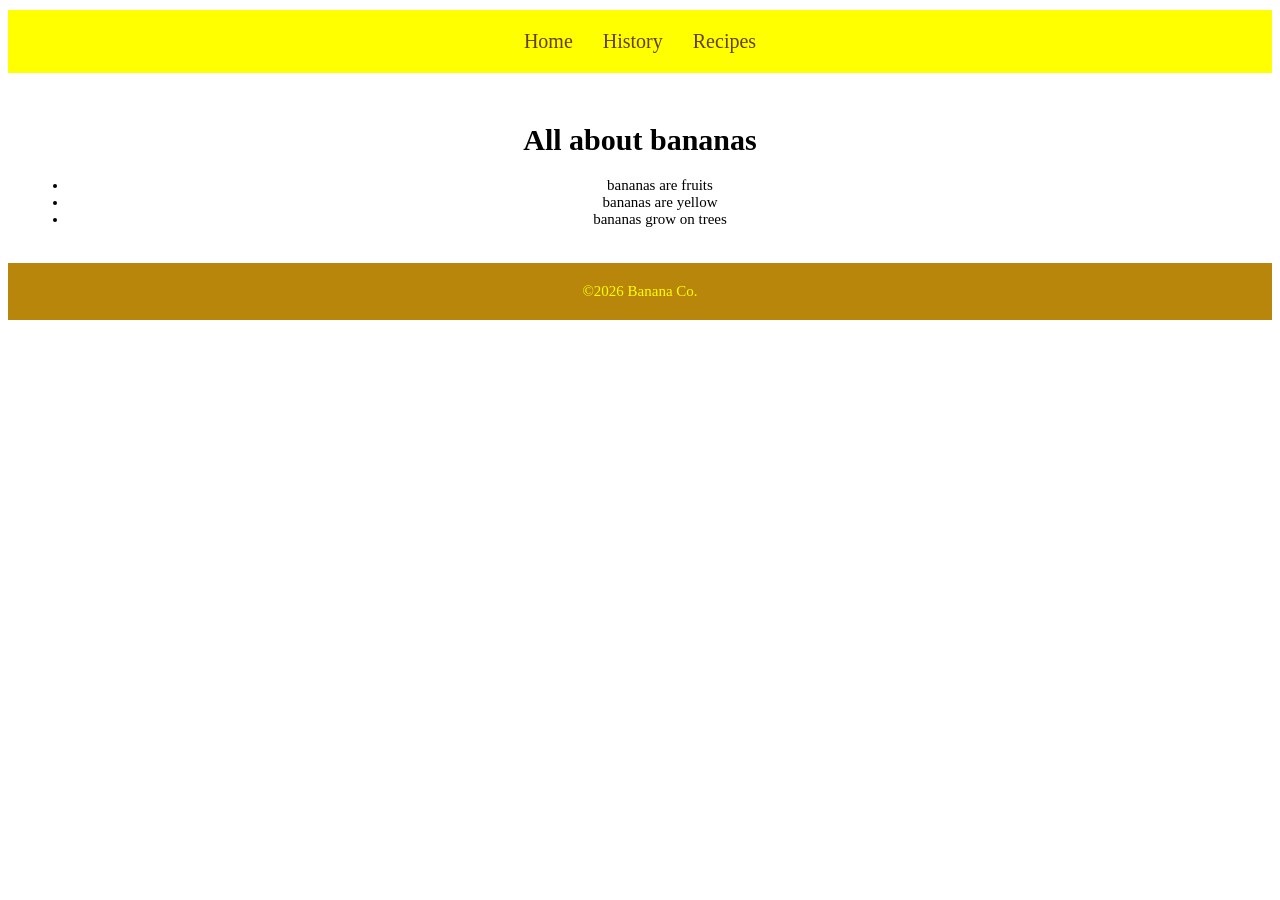
<file: index.html>
<!DOCTYPE html>
<html lang="en">
<head>
    <meta charset="UTF-8">
    <link rel="stylesheet" href="styles.css"/>
    <title>All About Bananas</title>
    <script src="script.js" defer></script>
</head>
<body>
    <header>
        <nav>
            <ul>
                <li>Home</li>
                <li>History</li>
                <li>Recipes</li>
            </ul>
        </nav>
    </header>
    <main>
        <h1>All about bananas</h1>
        <ul>
            <li>bananas are fruits</li>
            <li>bananas are yellow</li>
            <li>bananas grow on trees</li>
        </ul>
    </main>
    <footer>
        <p>&copy;2026 Banana Co.</p>
</body>
</html>
</file>
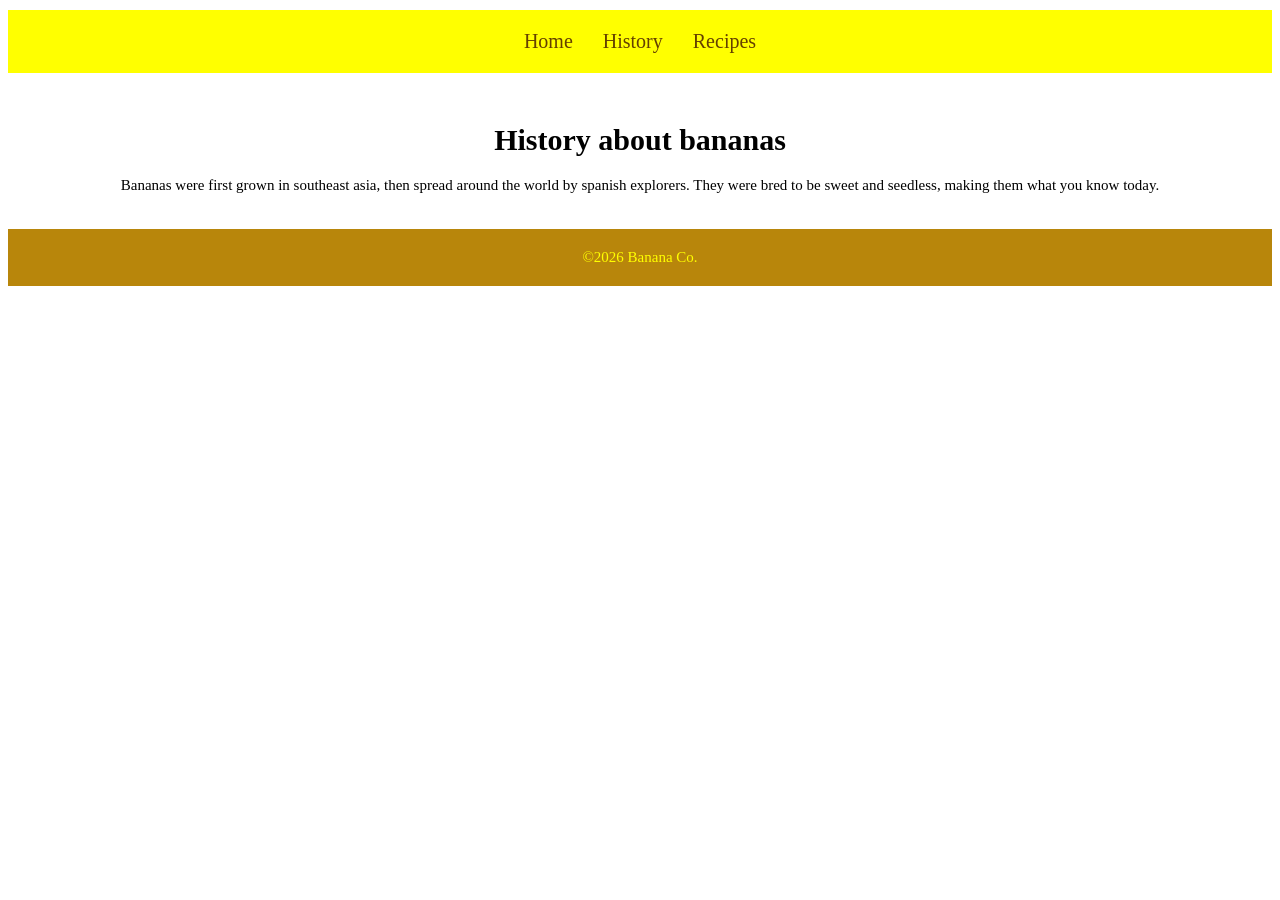
<file: history.html>
<!DOCTYPE html>
<html lang="en">
<head>
    <meta charset="UTF-8">
    <title>All About Bananas</title>
    <link rel="stylesheet" href="styles.css"/>
    <script src="script.js" defer></script>
</head>
<body>
    <header>
        <nav>
            <ul>
                <li><a href="index.html">Home</a></li>
                <li><a href="history.html">History</a></li>
                <li><a href="recipes.html">Recipes</a></li>
            </ul>
        </nav>
    </header>
    <main>
        <h1>History about bananas</h1>
        <p>Bananas were first grown in southeast asia, then spread around the world by spanish explorers. They were bred to be sweet and seedless, making them what you know today.</p>
    </main>
    <footer>
        <p>&copy;2026 Banana Co.</p>
</body>
</html>
</file>
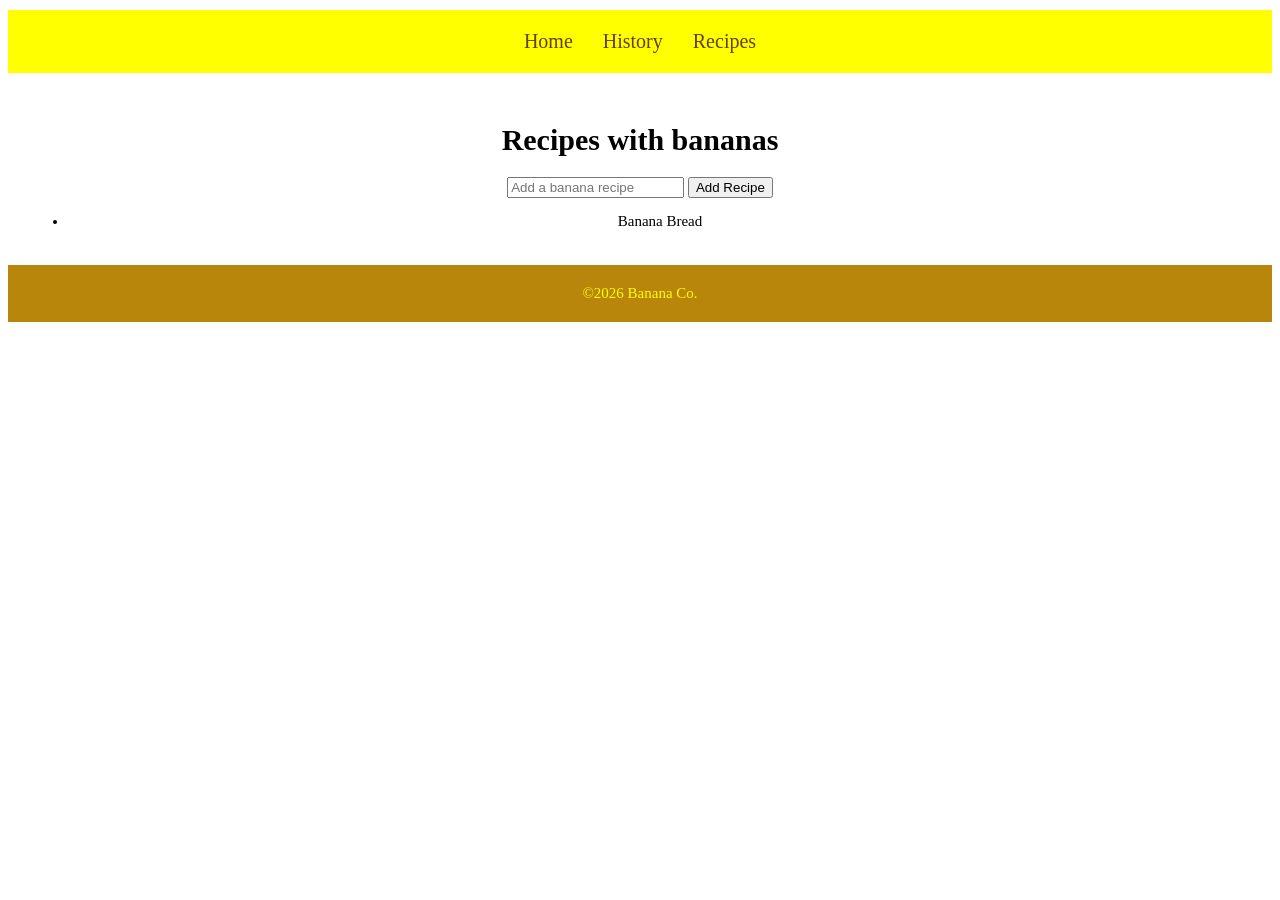
<file: recipes.html>
<!DOCTYPE html>
<html lang="en">
<head>
    <meta charset="UTF-8">
    <title>All About Bananas</title>
    <link rel="stylesheet" href="styles.css"/>
    <script src="script.js" defer></script>
</head>
<body>
    <header>
        <nav>
            <ul>
                <li><a href="index.html">Home</a></li>
                <li><a href="history.html">History</a></li>
                <li><a href="recipes.html">Recipes</a></li>
            </ul>
        </nav>
    </header>
    <main>
        <h1>Recipes with bananas</h1>
        <input id="recipe-input" placeholder="Add a banana recipe"></input>
        <button id="add-recipe">Add Recipe</button>
        <ul id="recipe-list">
            <li>Banana Bread</li>
        </ul>
    </main>
    <footer>
        <p>&copy;2026 Banana Co.</p>
</body>
</html>
</file>
<file: styles.css>
/* Add Global styles here */
header nav{
    background-color: yellow;    
}
header nav ul{
        color: rgb(100, 64, 0);
        list-style: none;
        display: flex;
        align-items: center;
        padding: 10px;
        margin: 10px;
        flex-wrap: wrap;
        justify-content: center;
}
header nav ul li{
    font-size: 20px;
    padding:10px;
    margin-left:5px;
    margin-right:5px;
}
header{
    margin:none;
}

a{
    text-decoration: none;
    color: inherit;
}

footer{
    background-color: darkgoldenrod;
}
footer p{
    justify-content: center;
    align-items:center;
    display:flex;
    font-size: 15px;
    margin: auto;
    padding: 20px;
    color:yellow;
}

main{
    justify-content: center;
    align-items:center;
    text-align: center;
    font-size: 15px;
    margin: auto;
    padding: 20px;
}
</file>
